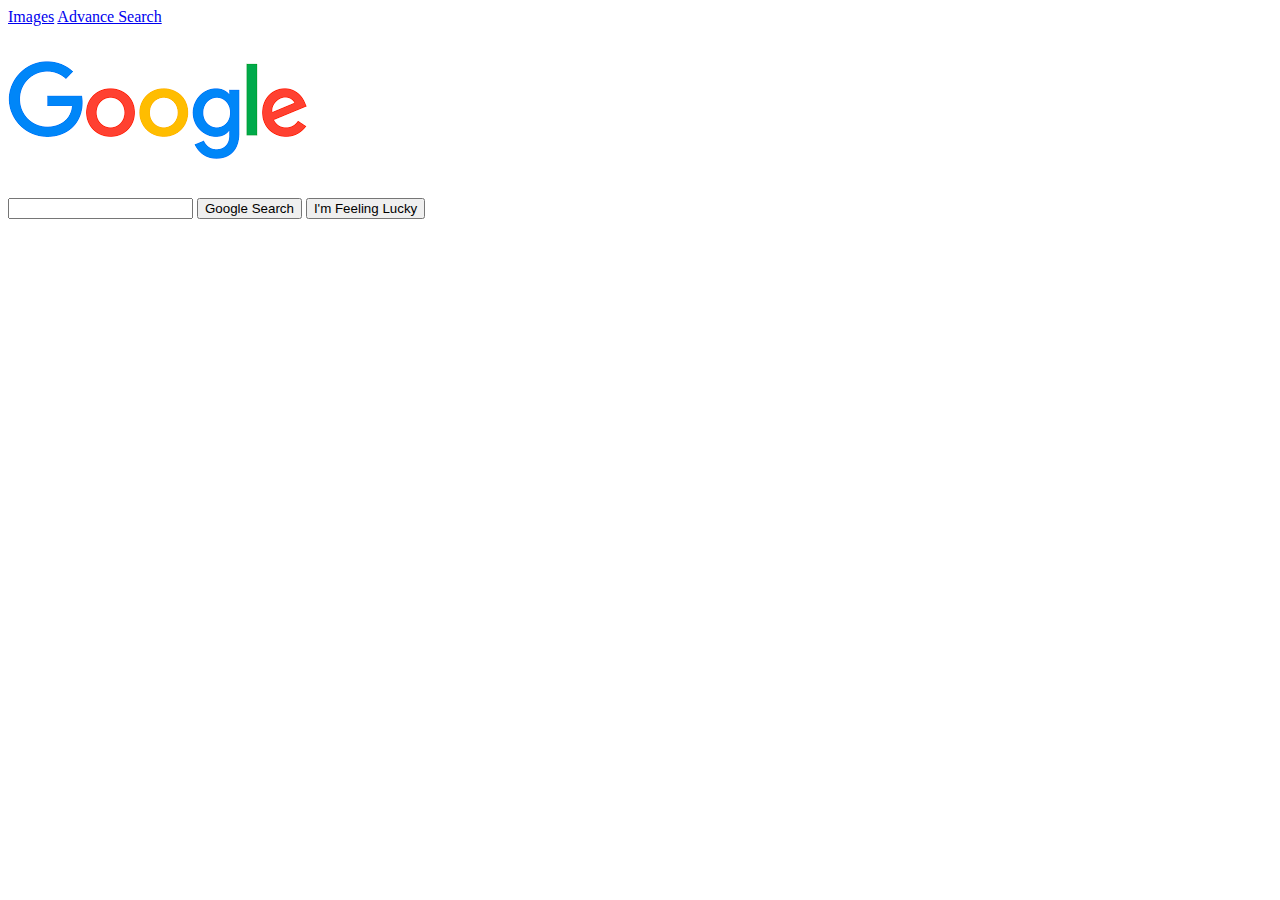
<file: project0 - HTML/index.html>
<!DOCTYPE html>
<html lang="en">
    <head>
        <title>Search</title>
        <link rel="stylesheet" href="style.css">
    </head>
    <body>
        <header>
            <a href="image.html">Images</a>
            <a href="advance.html">Advance Search</a>
        </header>
        <article>
            <img src="logo.png" alt="logo google">
            <form action="https://google.com/search">
                <input class="search-bar" type="text" name="q">
                <input class="btn" type="submit" value="Google Search">
                <button class="btn lucky" type="submit" name="btnI" value="1">I'm Feeling Lucky</button>
            </form>
        </article>
    </body>
</html>
</file>
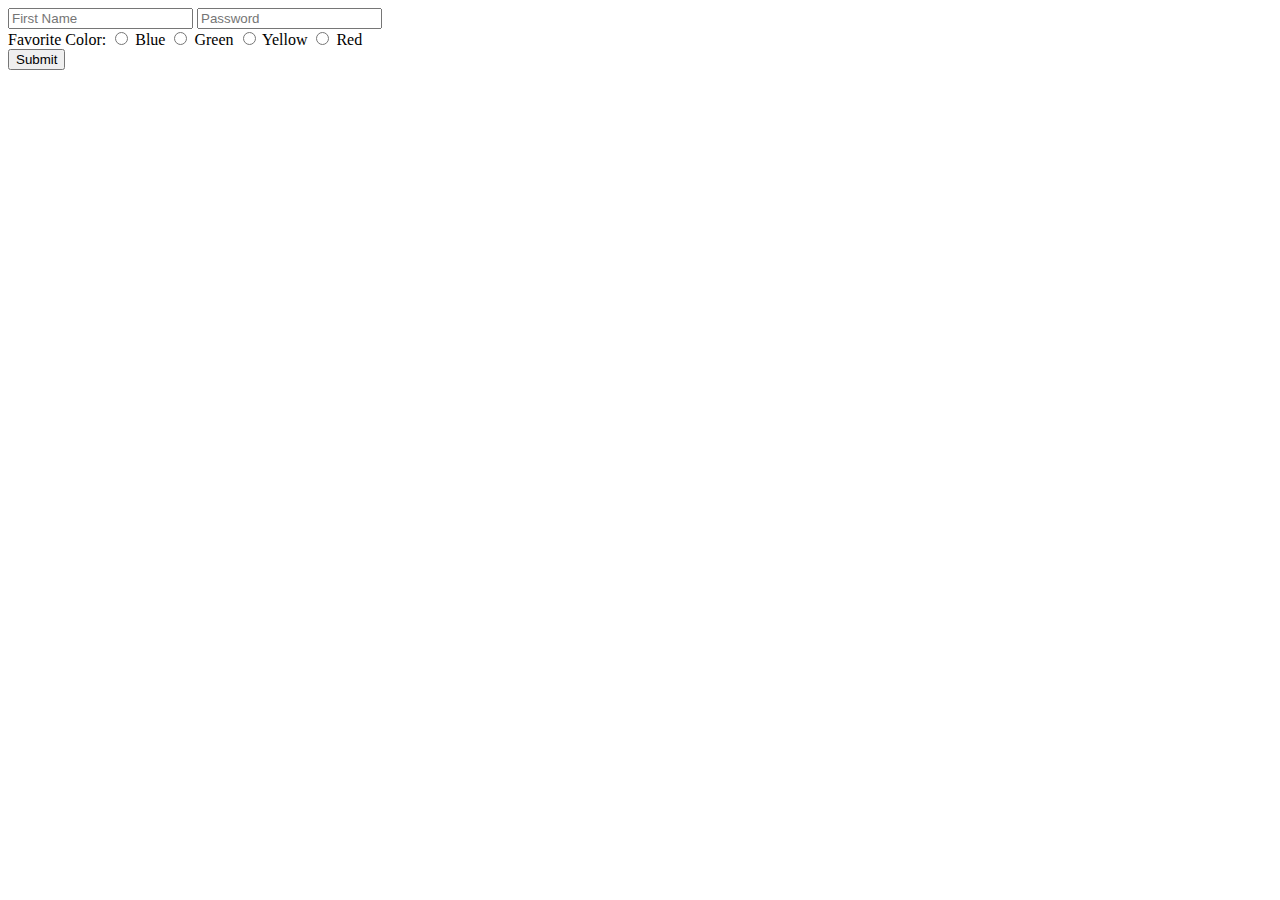
<file: HTML/forms.html>
<!DOCTYPE html>
<html lang="en">
  <head>
    <title>Forms</title>
  </head>
  <body>
    <form>
      <input type="text" placeholder="First Name" name="fisrt">
      <input type="password"placeholder="Password" name="password">
      <div>
        Favorite Color:
        <input name="color" type="radio" value="Blue" > Blue
        <input name="color" type="radio" value="Green" > Green
        <input name="color" type="radio" value="Yellow" > Yellow
        <input name="color" type="radio" value="Red" > Red
      </div>
      <input type="submit">
    </form>
  </body>
</html>
</file>
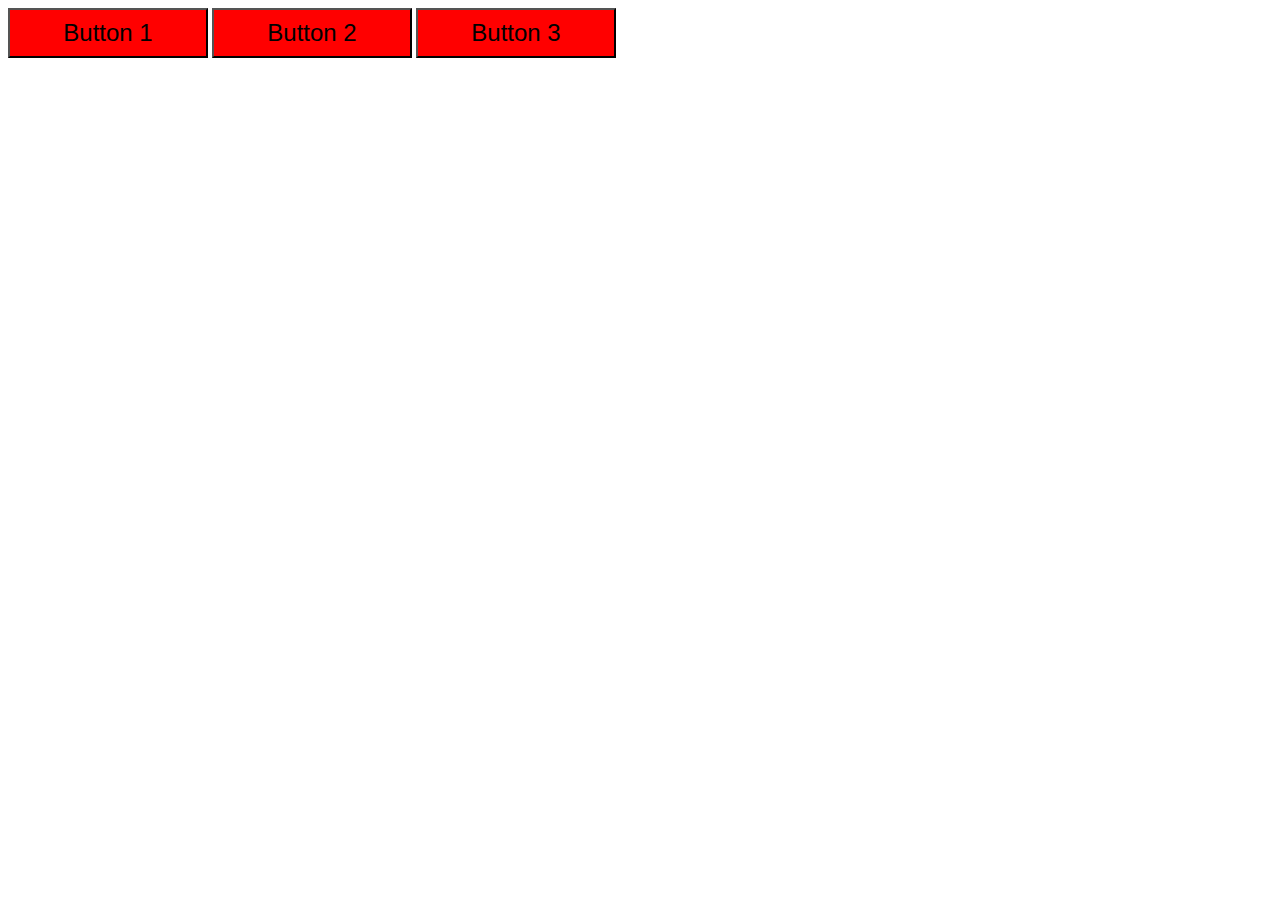
<file: HTML/hover.html>
<!DOCTYPE html>
<html lang="en">
  <head>
    <title>PseudoClasses</title>
    <style>
      button {
        background-color: red;
        width: 200px;
        height: 50px;
        font-size: 24px;
      }

      button:hover {
        background-color: green;
      }
    </style>
  </head>
  <body>
    <button>Button 1</button>
    <button>Button 2</button>
    <button>Button 3</button>
  </body>
</html>
</file>
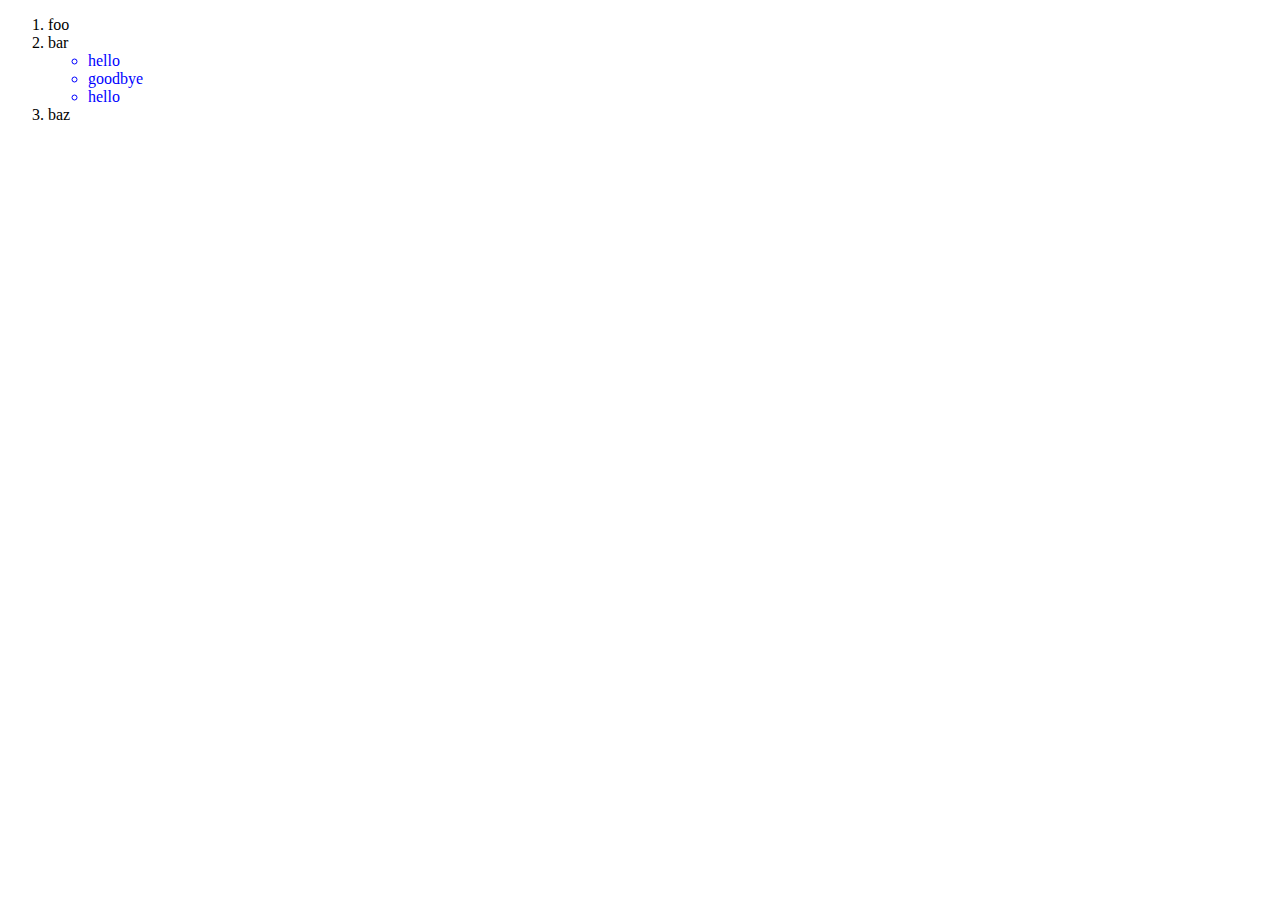
<file: HTML/selector.html>
<!DOCTYPE html>
<html lang="en">
  <head>
    <title>Using Selector</title>
    <style>
      ul li {color:blue;}
    </style>
  </head>
  <body>
    <ol>
      <li>foo</li>
      <li>bar
        <ul>
          <li>hello</li>
          <li>goodbye</li>
          <li>hello</li>
        </ul>
      </li>
      <li>baz</li>
    </ol>
  </body>
</html>
</file>
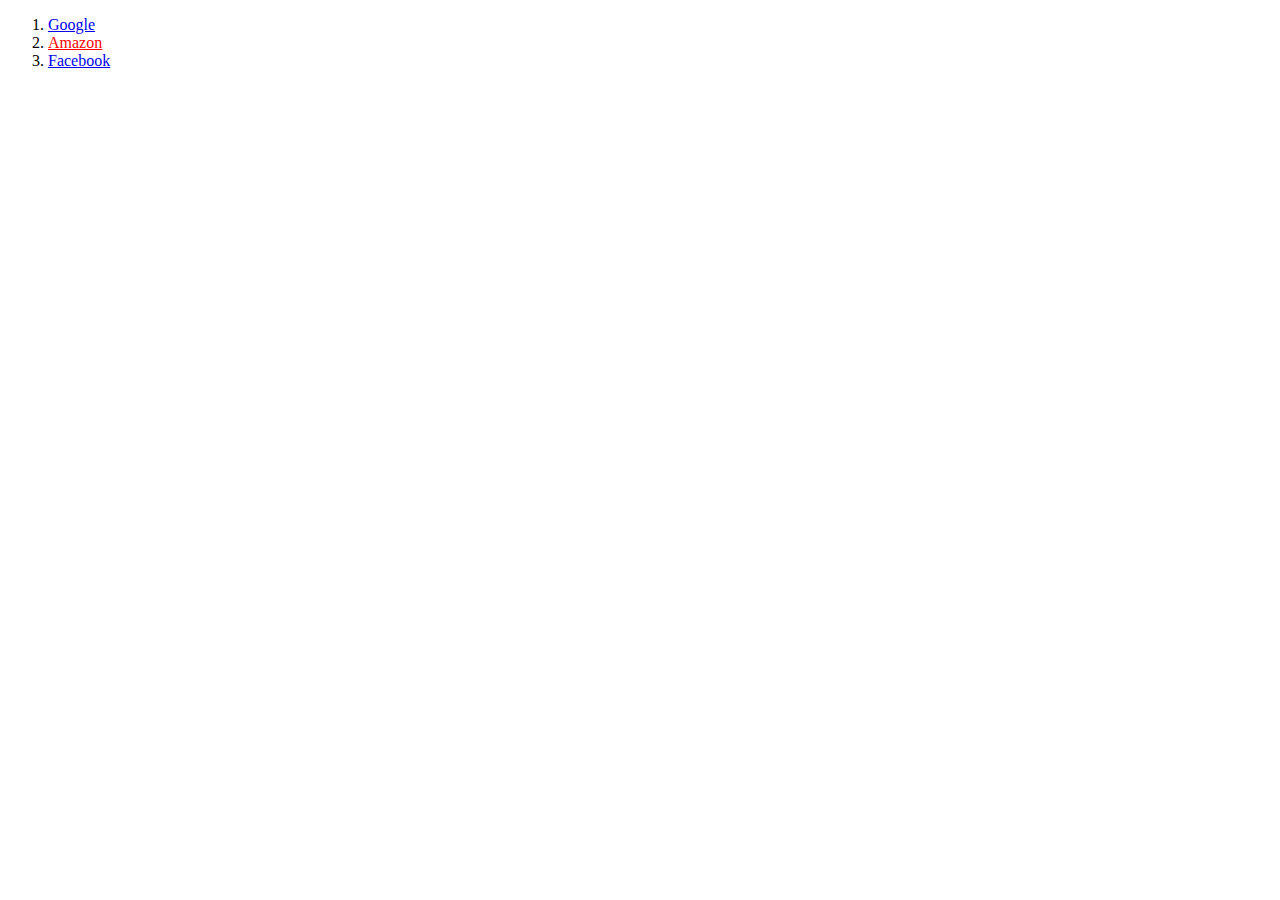
<file: HTML/selector1.html>
<!DOCTYPE html>
<html lang="en">
    <head>
        <title>Using Selectors</title>
        <style>
            a[href="https://www.amazon.com/"] {
                color: red;
            }
        </style>
    </head>
    <body>
        <ol>
            <li><a href="https://www.google.com/">Google</a></li>
            <li><a href="https://www.amazon.com/">Amazon</a> </li>
            <li><a href="https://www.facebook.com/">Facebook</a></li>
        </ol>

    </body>
<html>
</file>
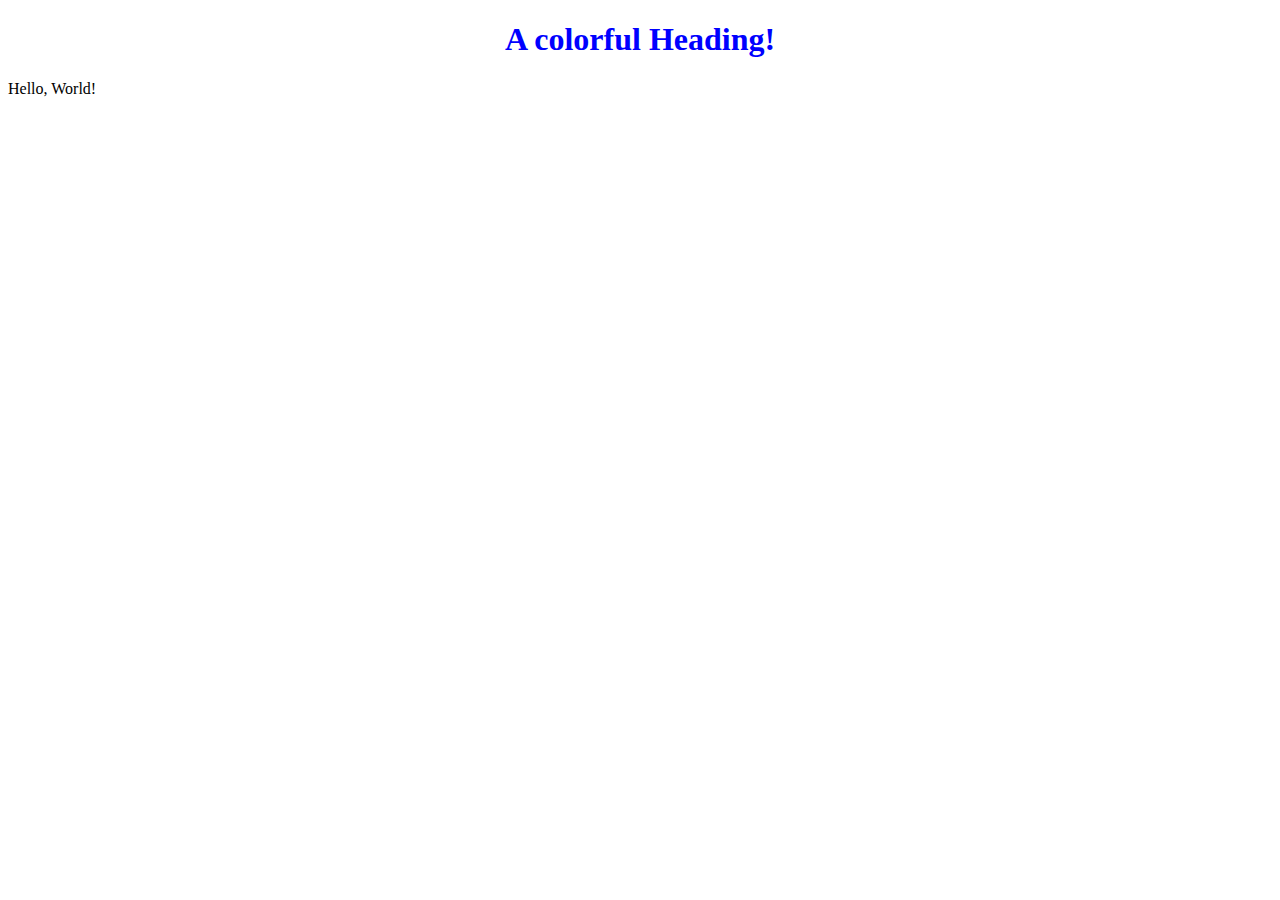
<file: HTML/style.html>
<!DOCTYPE html>
<html lang="en">
  <head>
    <title>Hello!</title>
  </head>
  <body>
    <h1 style="color:blue; text-align:center">A colorful Heading!</h1>
    Hello, World!
  </body>
</html>
</file>
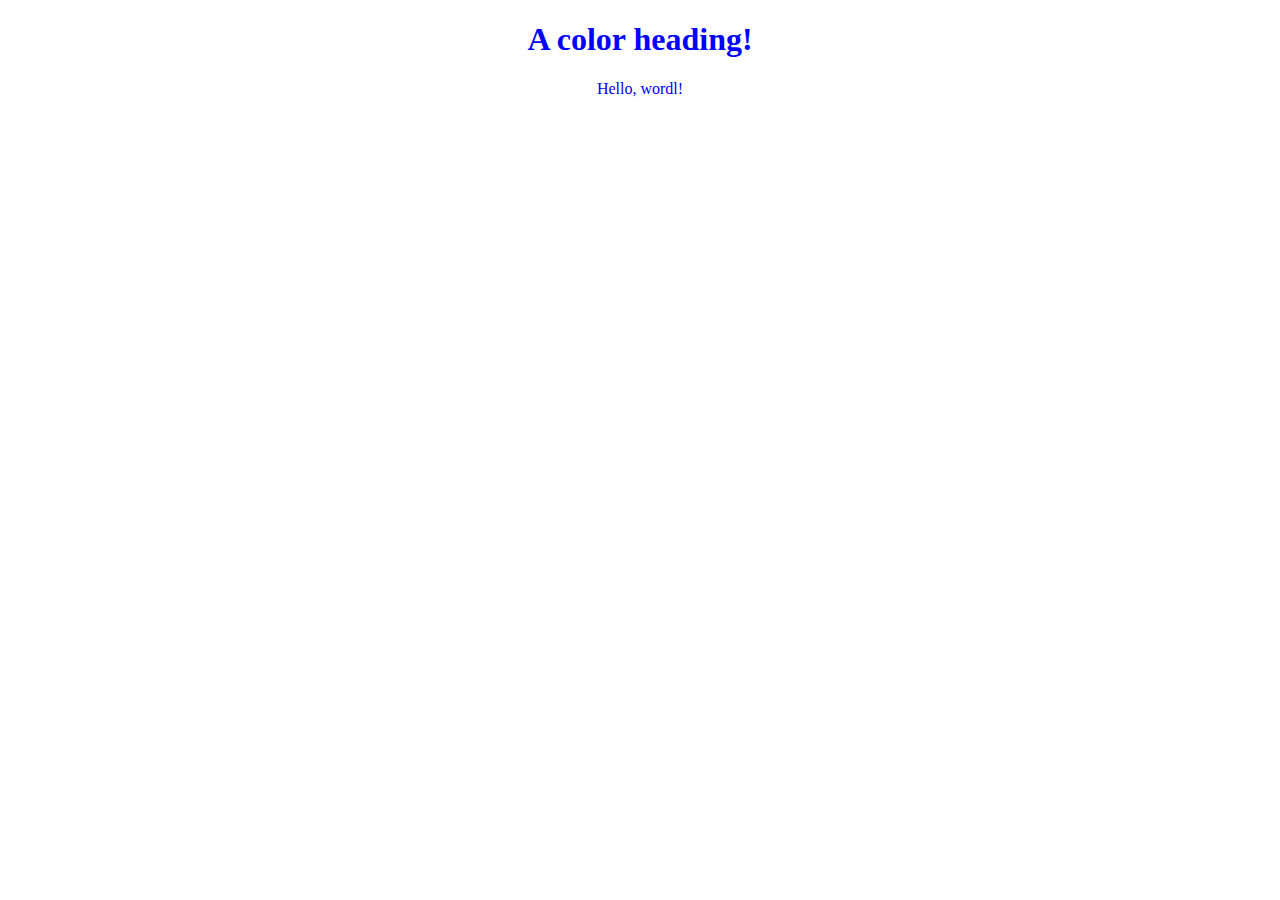
<file: HTML/style1.html>
<!DOCTYPE html>
<html lang="en">
  <head>
    <title>Hello!</title>
  </head>
  <body style="color:blue; text-align:center;">
    <h1>A color heading!</h1>
    Hello, wordl!
  </body>
</html>
</file>
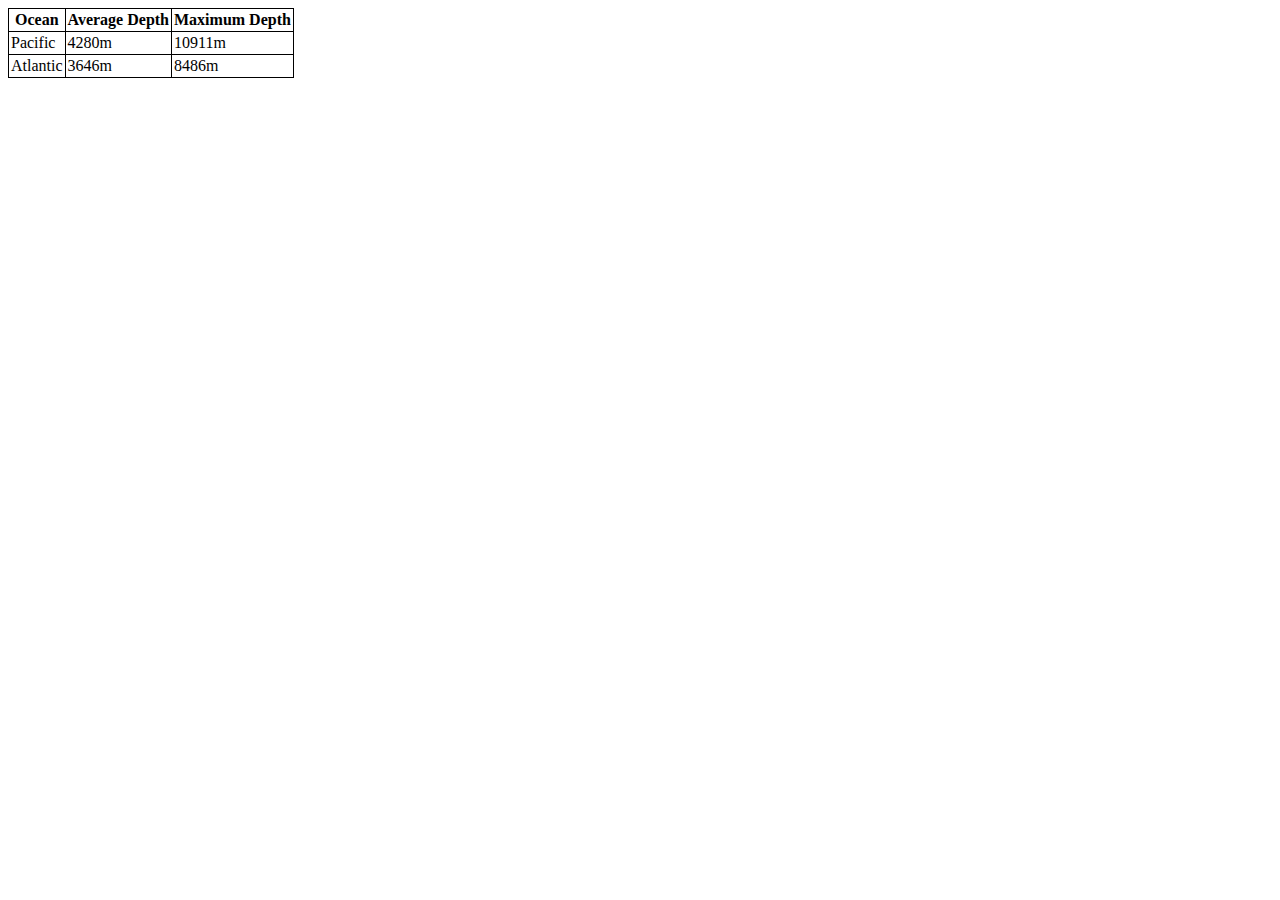
<file: HTML/table.html>
<!DOCTYPE html>
<html lang="en">
  <head>
    <title>Nicer Table</title>
    <style>
      table {
    border: 1px solid black;
    border-collapse: collapse;
}

td {
    border: 1px solid black;
    padding: 2px;
}

th {
    border: 1px solid black;
    padding: 2px;
}
    </style>
  </head>
  <body>
    <table>
      <thead>
        <th>Ocean </th>
        <th>Average Depth</th>
        <th>Maximum Depth</th>
      </thead>
      <tbody>
        <tr>
          <td>Pacific</td>
          <td>4280m </td>
          <td>10911m</td>
        </tr>
        <tr>
          <td>Atlantic</td>
          <td>3646m </td>
          <td>8486m</td>
        </tr>
      </tbody>
    </table>
  </body>
</html>
</file>
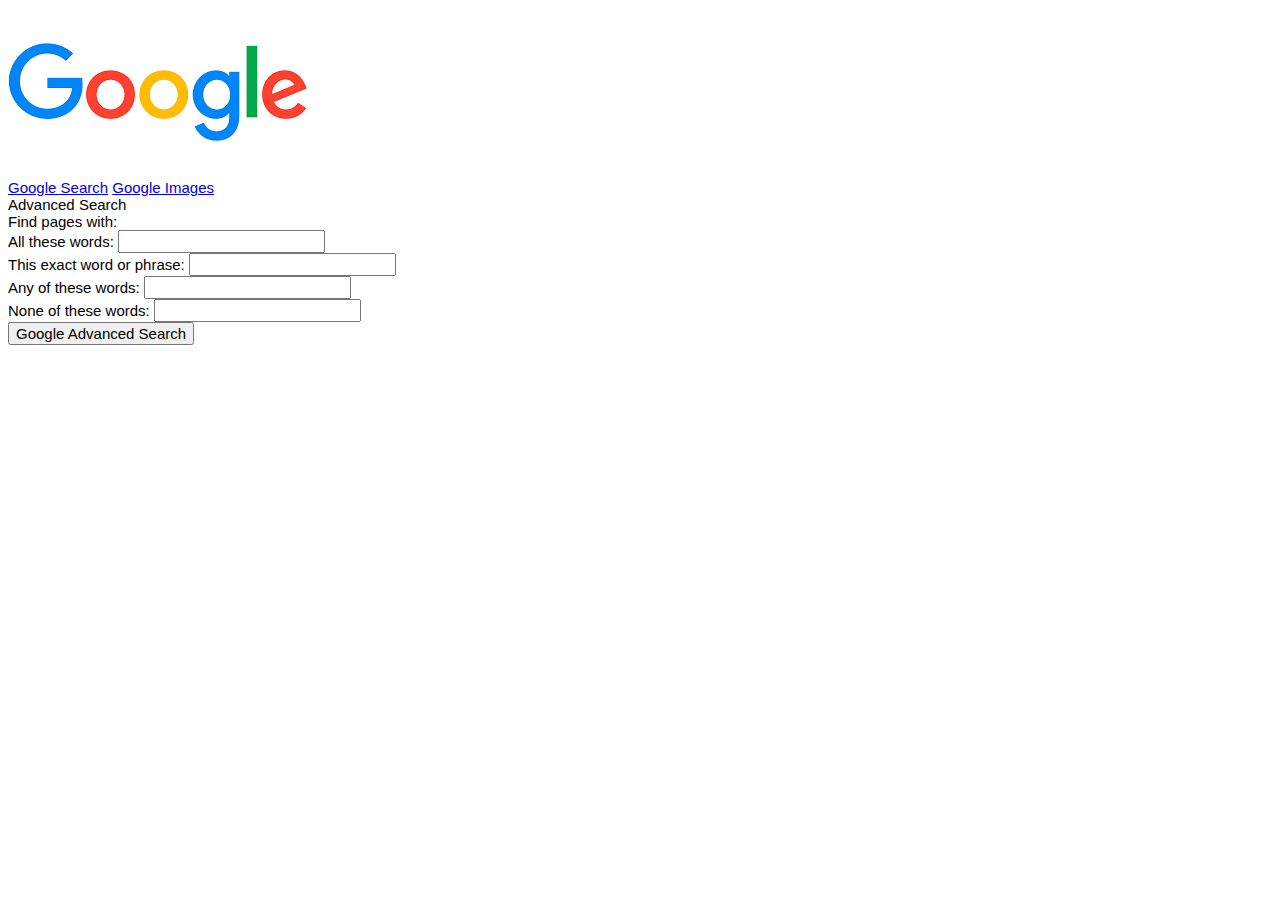
<file: project0 - HTML/advance.html>
﻿<!DOCTYPE html>
<html lang="en">
<head>
    <meta name="viewport" content="width=device-width, initial-scale=1.0">
    <link rel="stylesheet" href="advancestyle.css" />
    <title>Advanced Search</title>
</head>
<body>
    <div class="header-advanced">
        <div class="header-advanced-logo">
            <a href="index.html">
                <img src="logo.png" alt="Google logo" />
            </a>
        </div>
        <div class="header-links">
            <a href="index.html">Google Search</a>
            <a href="image.html">Google Images</a>
        </div>
    </div>
    <div class="appbar">
        <label>Advanced Search</label>
    </div>
    <div class="separator-line"></div>
    <div class="advanced-search-container">
        <form action="https://www.google.com/search" method="get">
            <label>Find pages with:</label>
            <div class="whitespace"></div>
                <label>All these words:</label>
                <input type="text" name="as_q">
            </div>
            <div class="form-group">
                <label>This exact word or phrase:</label>
                <input type="text" name="as_epq">
            </div>
            <div class="form-group">
                <label>Any of these words: </label>
                <input type="text" name="as_oq">
            </div>
            <div class="form-group">
                <label>None of these words:</label>
                <input type="text" name="as_eq">
            </div>
            <div class="form-group">
                <label></label>
                <div class="center-align">
                    <input type="submit" class="blue-button" value="Google Advanced Search">
                </div>
            </div>
        </form>
    </div>
</body>
</html>
</file>
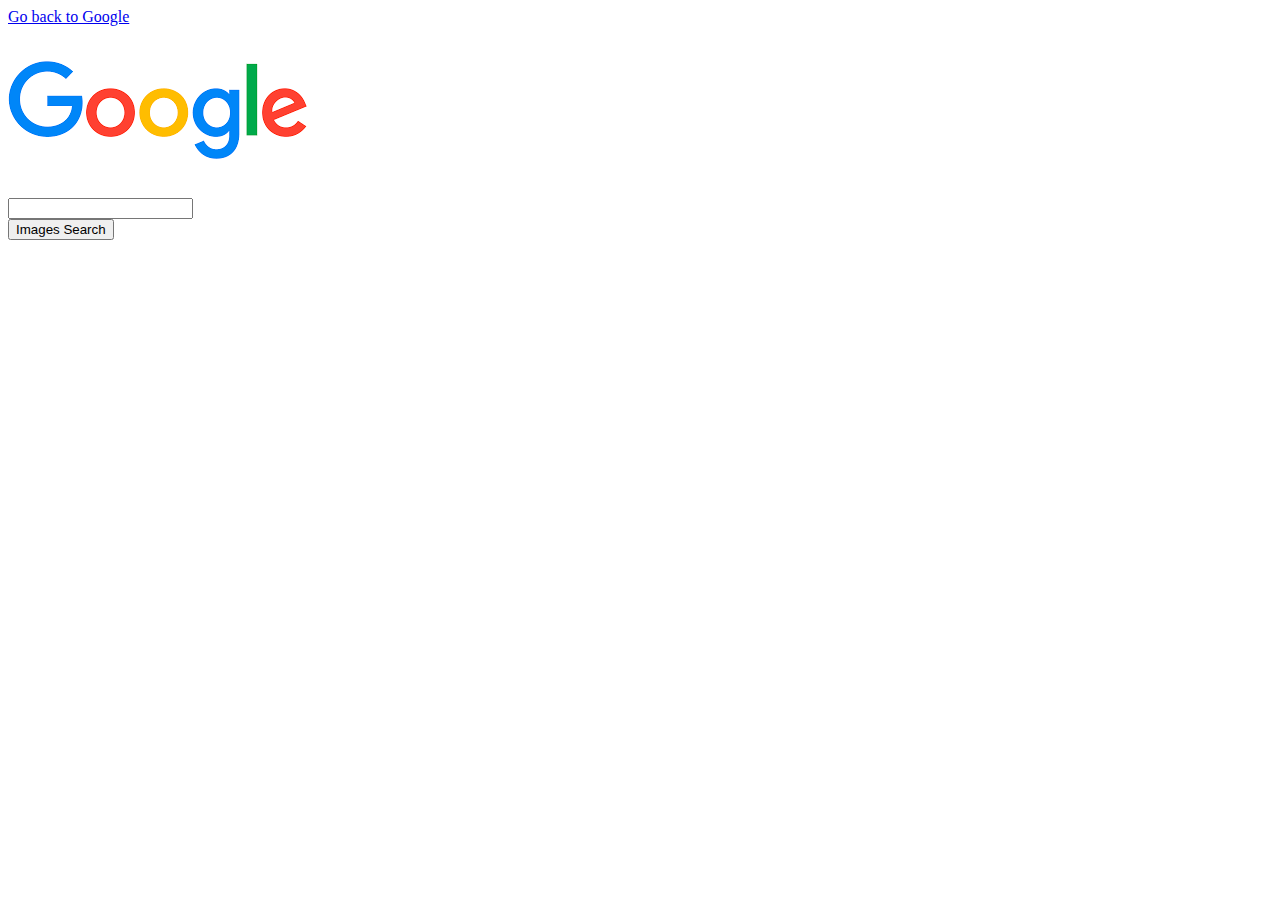
<file: project0 - HTML/image.html>
<!DOCTYPE html>
<html lang="en">
    <head>
        <link rel="stylesheet" href="style.css" type="text/css"/>
        <title>Images Search</title>
    </head>
    <body>
        <div id="nav">
            <a class="toplink">
                <a href="index.html">Go back to Google </a>
            </body>
        </div>
            <body>
            <div id = "middle">
                <div id="logo">
                <img src="logo.png"/>
                <form action="https://google.com/search">
                    <div id="searchbarcontainer">
                    <div>
                        <input id= "searchbar" type="text" name="q">
                            </div>     
                        <div id= "buttons">
                            <div class="button">
                                <form action="index.html">
                                <input type="submit" value="Images Search">
                                <input type= "hidden" name="tbm" value= "isch">
        <form action="https://www.google.com/search?q&tbm=isch">

        </div>
         </form>
        </body>
         
</head>
</file>
<file: project0 - HTML/style.css>
table, td {
  padding: 5px;
}

td input[type="text"] {
  min-width: 540px;
}

.sch_bar {
  border-color: rgb(223, 225, 229);
  border-radius: 24px;
  border-style: solid;
  height: 44px;
  margin: 0px 40px 0px 40px;
  padding: 2px 24px 2px 24px;
  width: 480px;
}
.sch_button {
  background-color: rgb(248, 249, 250);
  border-color: rgb(248, 249, 250);
  border-radius: 4px;
  border-style: solid;
  font-size: 14px;
  height: 36px;
  margin: 11px 4px 11px 4px;
  padding: 0px 16px 0px 16px;
}

.redir {
  padding: 10px;
}

.adv_sch_form {
  margin-left: 45px;
}

.adv_sch_header {
  margin: 20px 45px 45px 45px;
  font-size: 20px;
  color: rgb(217, 48, 37);
}

.adv_sch_button {
  background-color: rgb(77, 144, 254);
  border-radius: 2px;
  border: 1px solid rgb(77, 144, 254);
  color: rgb(255, 255, 255);
  font-weight: bold;
  height: 30px;
  line-height: 11px;
  min-width: 120px;
  padding: 0px 12px 0px 12px;
  text-align: center;
  
}

#google-logo {
  padding: 109px 0px 16px 0px;
  width: 272px;
}
</file>
<file: project0 - HTML/advancestyle.css>
*{
  font-size: 15px;
  font-family: Roboto, arial;
}

.Menu{
  padding: 20px;
  display: flex;
  justify-content: space-between;
  align-items: auto;
}
#logo{
  width: 100px;
}
.links>a{
  margin: 10px;
  text-decoration: none;
}
.links>a:hover{
  text-decoration: underline;
}

h1{
  color:red;
  font-size: 20px;
  font-weight: normal;
  margin-left: 40px;
}
.container {
  margin: 20px;
}
.labelNav>label{
  margin-left: 10px;
  display: inline-block;
  width: 45%;
  font-size: 15px;
}
.form>label{
  display: inline-block;
  width: 15%;
  font-size: 15px;
}
.form>input{
  width: 30%;
  padding: 2px;
}
.secondaryLabel{
  font-size: 11px;
  width: 30%;
  margin-left: 1%;
}
.form{
  display: flex;
  align-items: center;
  margin-top: 10px;
  padding: 10px ;
}
.searchButton{
  text-align: right;
  width: 75%;
  margin-top: 20px;
}
.searchButton>button{
  background-color: rgb(0, 153, 255);
  color: white;
  border: none;
  border-radius: 3px;
  font-weight: bold;
  height: 30px;
  font-size: 14px;
}
</file>
